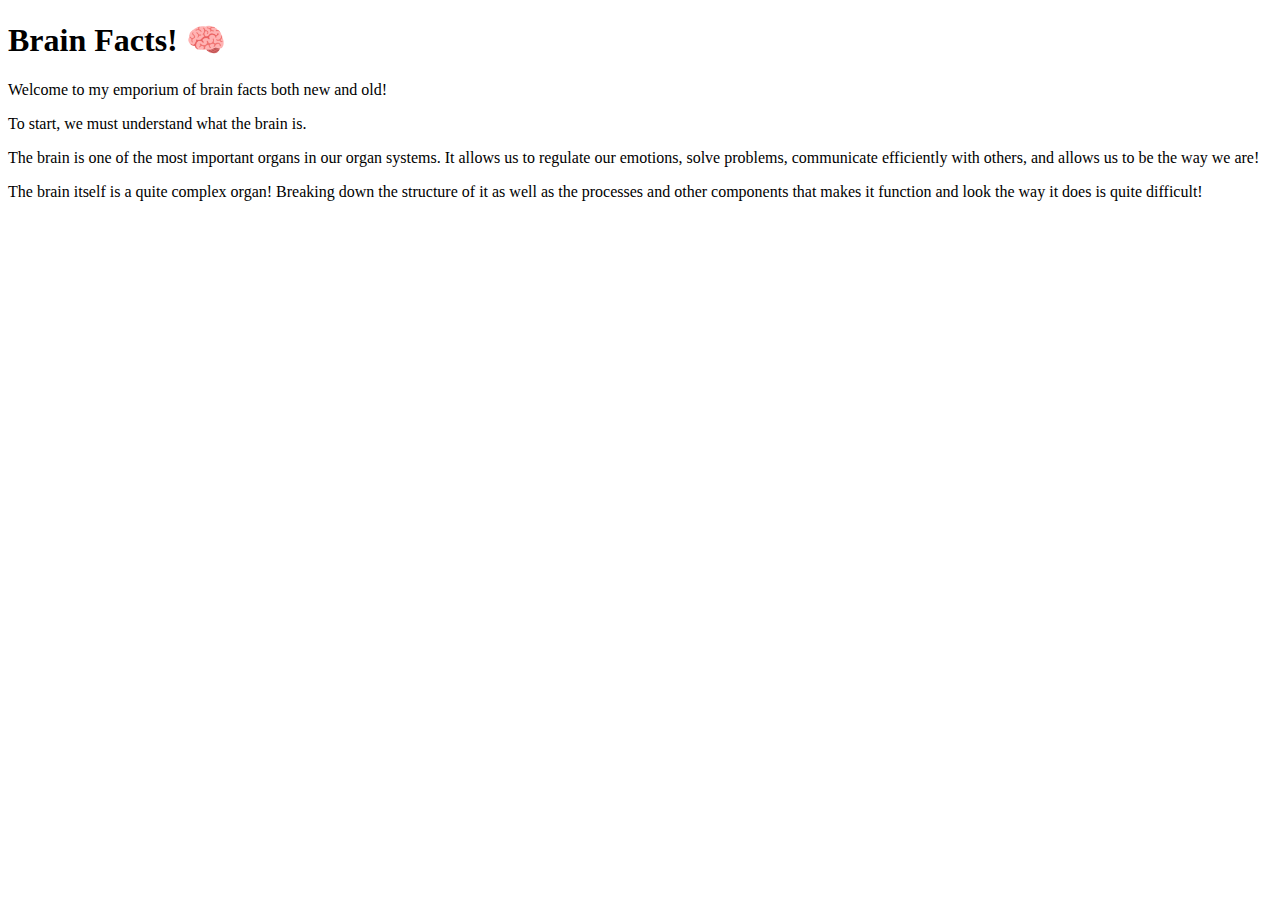
<file: brain_facts.html>
<!DOCTYPE html>
<html>
    <!--title and favicon :)-->
    <title>Brain Facts! 🧠</title>
    <link rel="icon" type="image/x-icon" href="blue_brain.jpeg"> 
    <!--intro for page :p-->
    <h1>Brain Facts! 🧠</h1>
    <p>Welcome to my emporium of brain facts both new and old!</p>
    <p>To start, we must understand what the brain is.</p>
    <p>The brain is one of the most important organs in our organ systems. It allows us to regulate our emotions, solve problems, communicate efficiently with others, and allows us to be the way we are!</p>
    <p>The brain itself is a quite complex organ! Breaking down the structure of it as well as the processes and other components that makes it function and look the way it does is quite difficult!</p>
</html>
</file>
